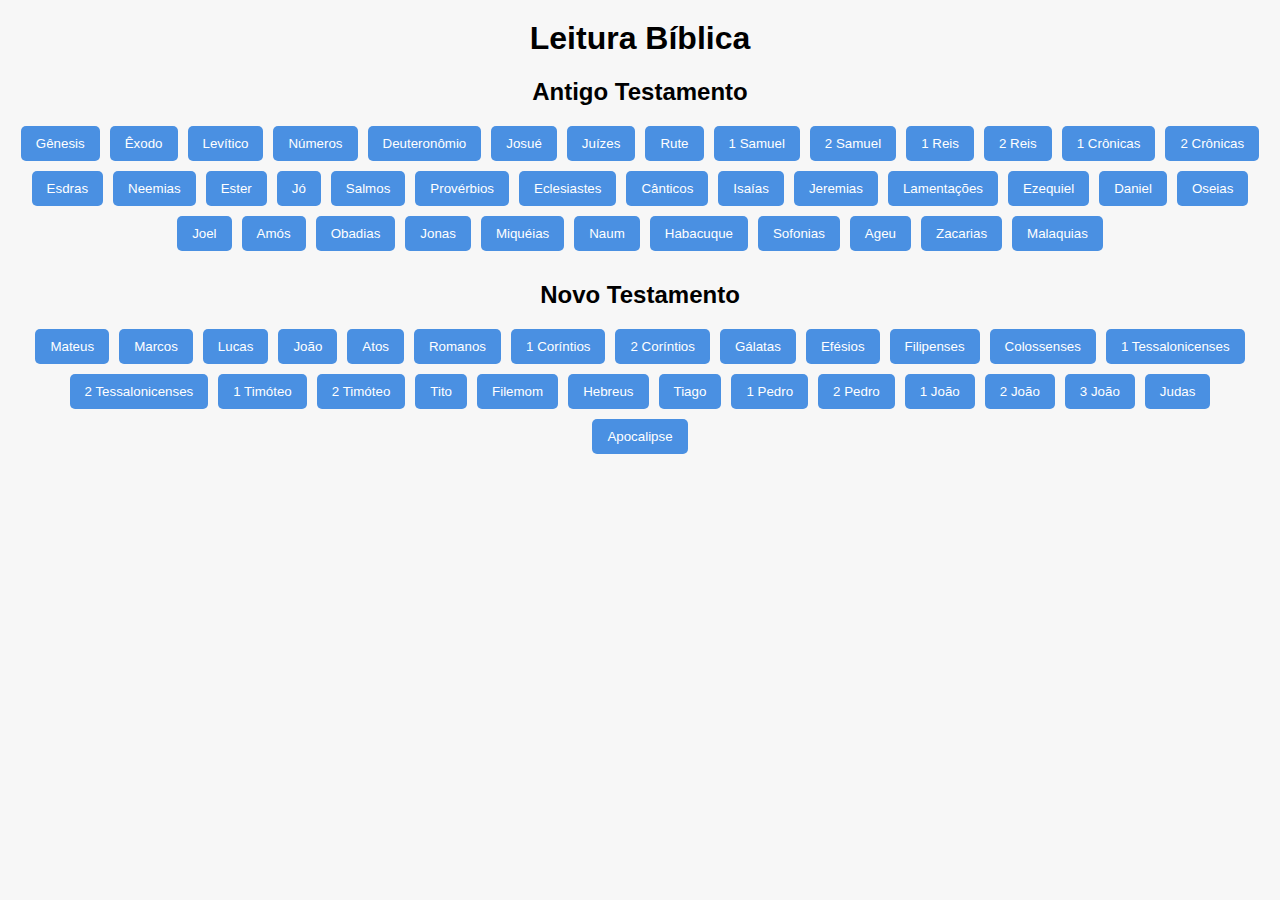
<file: index.html>
<html lang="pt-BR">
<head>
  <meta charset="UTF-8" />
  <meta name="viewport" content="width=device-width, initial-scale=1.0"/>
  <title>Bíblia Interativa</title>
  <link rel="stylesheet" href="style.css" />
</head>
<body>
  <h1>Leitura Bíblica</h1>

  <div class="section">
    <h2>Antigo Testamento</h2>
    <div class="book-list" id="antigo"></div>
  </div>

  <div class="section">
    <h2>Novo Testamento</h2>
    <div class="book-list" id="novo"></div>
  </div>

  <script src="script.js"></script>
</body>
</html>
</file>
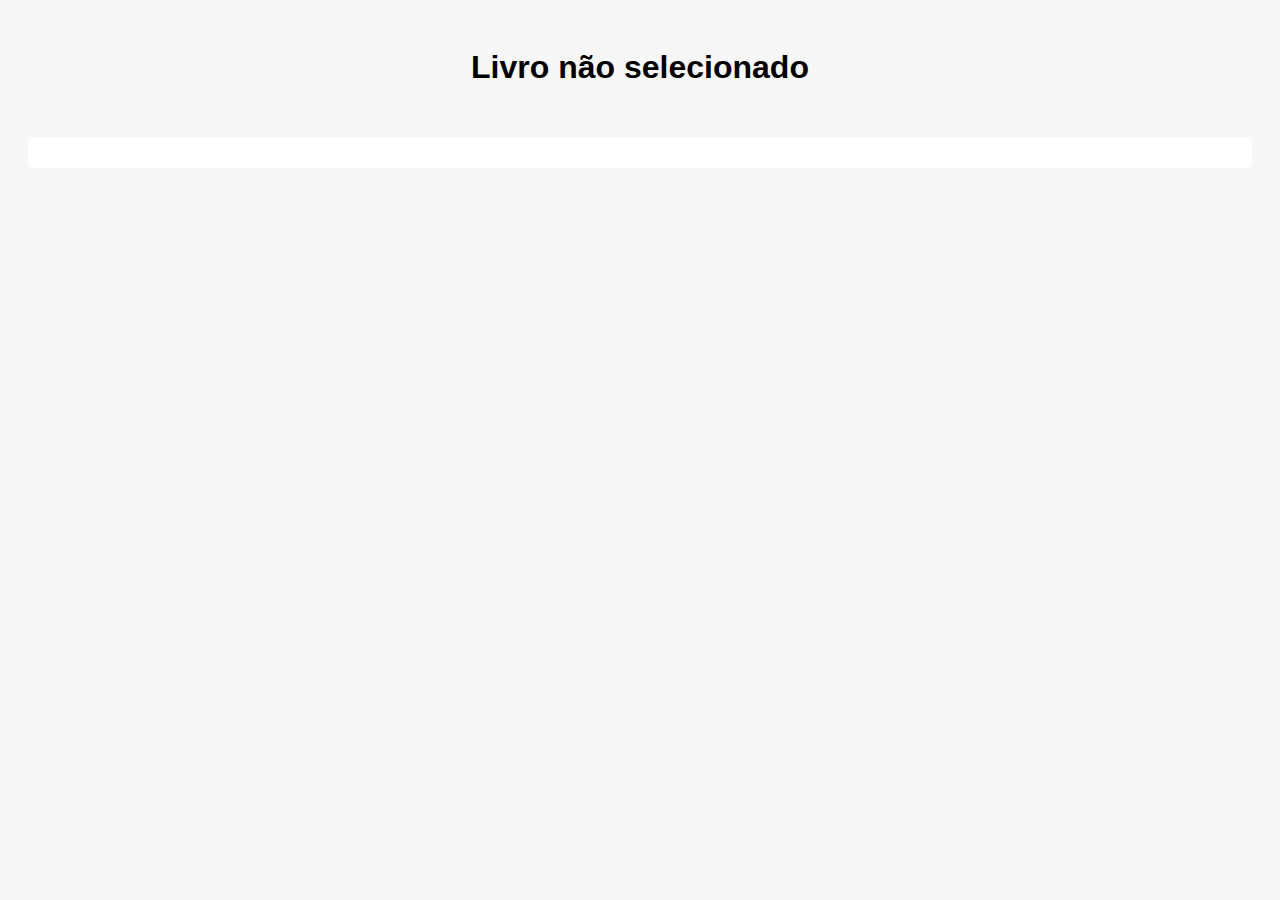
<file: capitulos.html>
<!DOCTYPE html>
<html lang="pt-BR">
<head>
  <meta charset="UTF-8" />
  <meta name="viewport" content="width=device-width, initial-scale=1.0" />
  <title>Capítulos</title>
  <style>
    body {
      font-family: sans-serif;
      padding: 20px;
      background: #f7f7f7;
    }
    h1 {
      text-align: center;
    }
    .chapter-list {
      display: flex;
      flex-wrap: wrap;
      gap: 10px;
      margin-top: 20px;
      justify-content: center;
    }
    button {
      padding: 10px;
      border: none;
      border-radius: 5px;
      background-color: #4a90e2;
      color: white;
      cursor: pointer;
    }
    button:hover {
      background-color: #357abd;
    }
    #verses {
      margin-top: 30px;
      padding: 15px;
      background: white;
      border-radius: 5px;
    }
    @media (max-width: 600px) {
      .chapter-list {
        flex-direction: column;
        align-items: center;
      }
    }
  </style>
</head>
<body>
  <h1 id="livroTitulo">Capítulos</h1>
  <div class="chapter-list" id="capitulos"></div>
  <div class="section" id="verses"></div>

  <script>
    const params = new URLSearchParams(window.location.search);
    const livro = params.get('livro');
    const api = params.get('api');
    const capitulos = parseInt(params.get('capitulos'));

    const titulo = document.getElementById('livroTitulo');
    const capitulosDiv = document.getElementById('capitulos');
    const versesDiv = document.getElementById('verses');

    if (!livro || !api || !capitulos) {
      titulo.textContent = "Livro não selecionado";
    } else {
      titulo.textContent = livro;
      for (let i = 1; i <= capitulos; i++) {
        const btn = document.createElement("button");
        btn.textContent = i;
        btn.addEventListener("click", () => carregarVersiculos(api, i));
        capitulosDiv.appendChild(btn);
      }
    }

    async function carregarVersiculos(livroApi, capitulo) {
      versesDiv.innerHTML = "Carregando...";
      try {
        // Corrigido aqui: "+" entre livro e capítulo
        const response = await fetch(`https://bible-api.com/${encodeURIComponent(livroApi)}+${capitulo}?translation=almeida`);
        const data = await response.json();
        if (data.verses) {
          versesDiv.innerHTML = data.verses.map(v => `<p><strong>${v.verse}.</strong> ${v.text}</p>`).join("");
        } else {
          versesDiv.innerHTML = "Versículos não encontrados.";
        }
      } catch (error) {
        console.error(error);
        versesDiv.innerHTML = "Erro ao carregar versículos.";
      }
    }
  </script>
</body>
</html>
</file>
<file: style.css>
@charset "UTF-8";

body {
    font-family: sans-serif;
    padding: 20px;
    background: #f7f7f7;
    margin: 0;
  }

  h1, h2 {
    text-align: center;
  }

  .section {
    margin-bottom: 30px;
  }

  .book-list, .chapter-list {
    display: flex;
    flex-wrap: wrap;
    gap: 10px;
    margin-top: 10px;
    justify-content: center;
  }

  button {
    padding: 10px 15px;
    border: none;
    border-radius: 5px;
    background-color: #4a90e2;
    color: white;
    cursor: pointer;
    flex-shrink: 0;
  }

  button:hover {
    background-color: #357abd;
  }

  #verses {
    margin-top: 20px;
    padding: 15px;
    background: white;
    border-radius: 5px;
    max-width: 800px;
    margin-left: auto;
    margin-right: auto;
  }

  @media (max-width: 600px) {
    .book-list, .chapter-list {
      flex-direction: column;
      align-items: center;
    }

    button {
      width: 90%;
    }
  }
</file>
